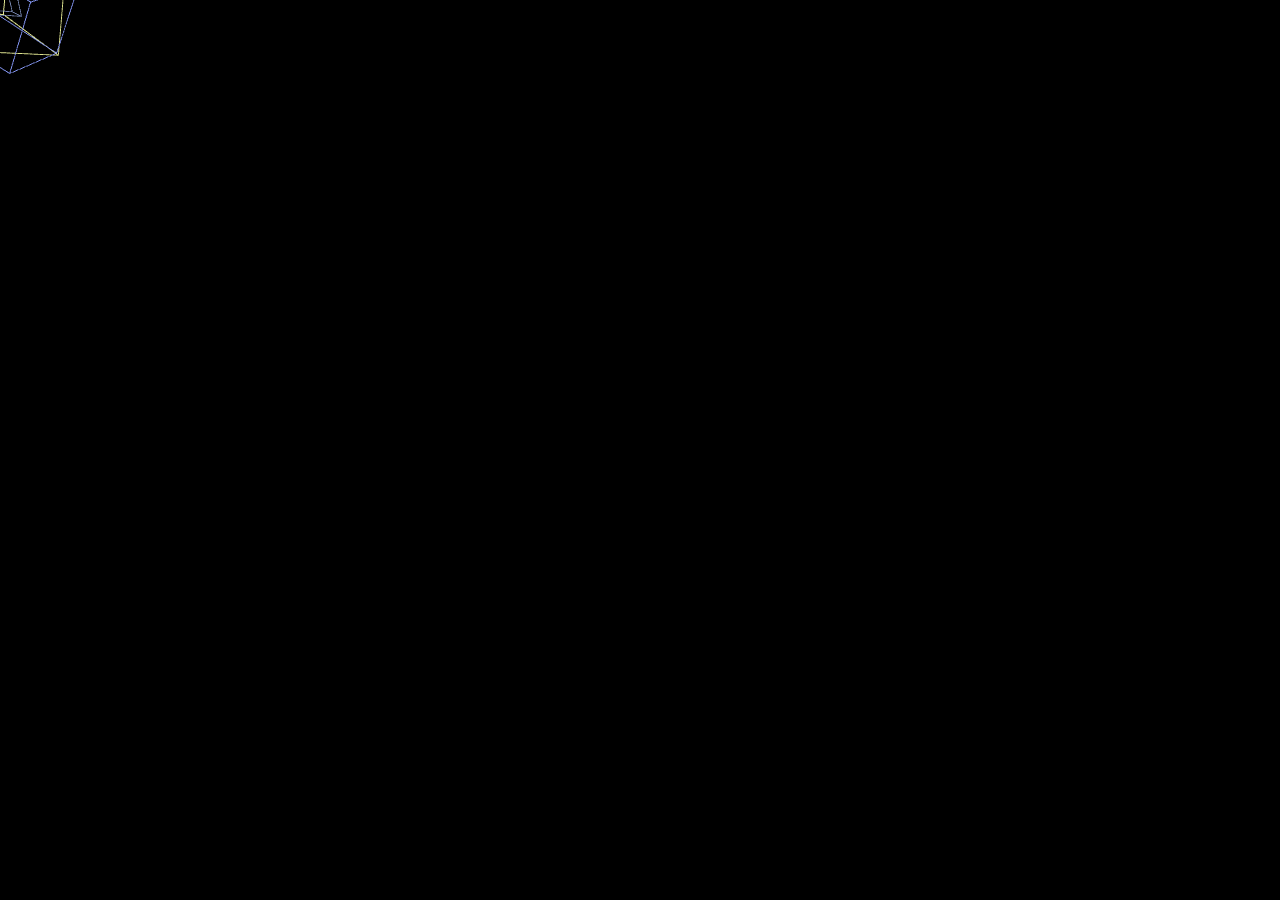
<file: day_1/index.html>
<!DOCTYPE html>
<html lang="">

<head>
  <meta charset="utf-8">
  <meta name="viewport" content="width=device-width, initial-scale=1.0">
  <title>p5.js example</title>
  <style>
    body {
      padding: 0;
      margin: 0;
    }
  </style>
  <script src="../p5.js"></script>
  <script src="../addons/p5.sound.min.js"></script>
</head>

<body>
  <main>
  </main>
  <script src="sketch.js"></script>
</body>

</html>
</file>
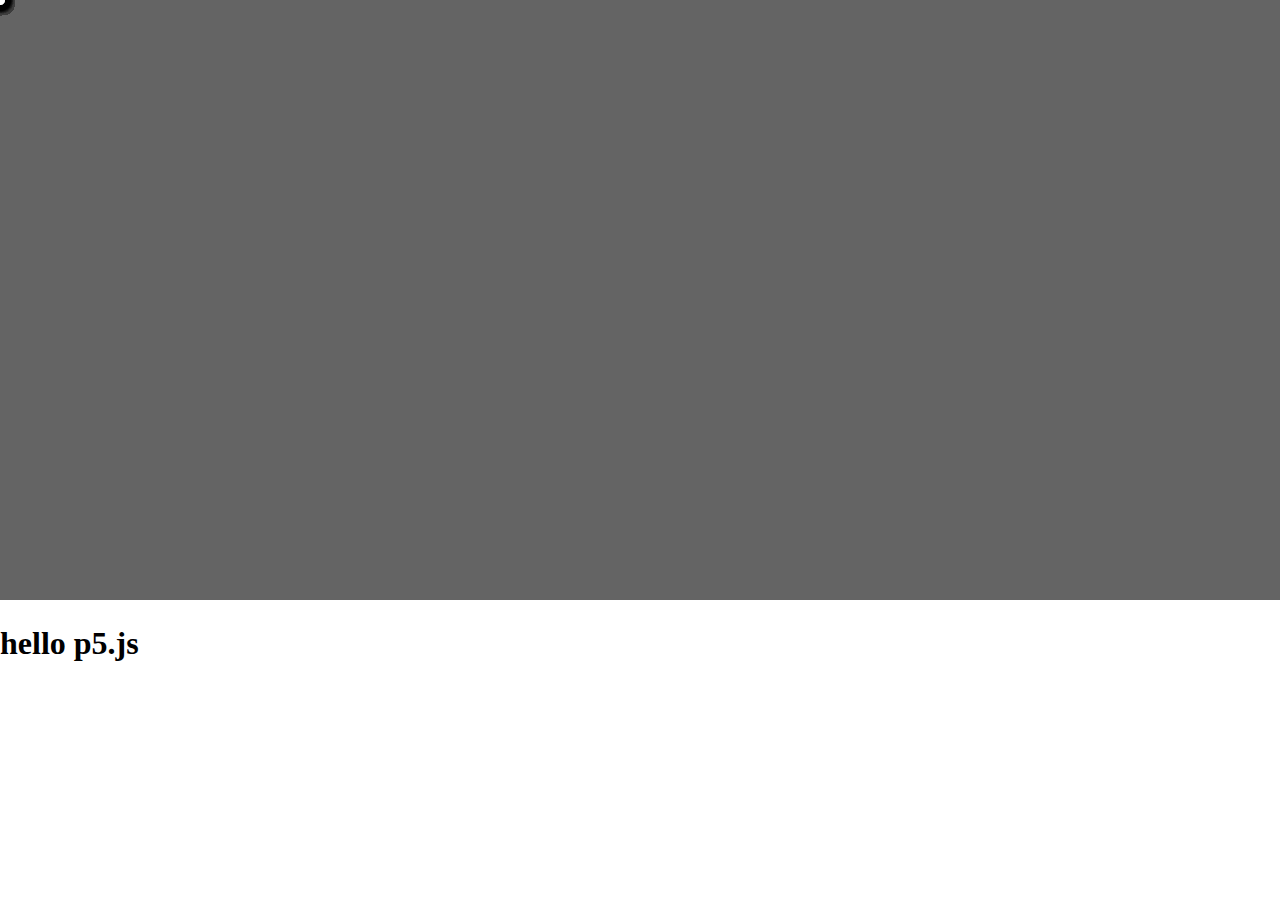
<file: day_2/index.html>
<!DOCTYPE html>
<html lang="">

<head>
  <meta charset="utf-8">
  <meta name="viewport" content="width=device-width, initial-scale=1.0">
  <title>p5.js example</title>
  <link rel="stylesheet" href="style.css">
  <script src="../p5.js"></script>
  <script src="../addons/p5.sound.min.js"></script>
</head>

<body>
  <div id="processingContainer"></div>
  <div>
    <h1>hello p5.js</h1>
  </div>
  <script src="sketch.js"></script>
</body>

</html>
</file>
<file: day_2/style.css>
body {
  padding: 0;
  margin: 0;
  display: flex;
  flex-direction: column;
}

#processingContainer {
}
</file>
